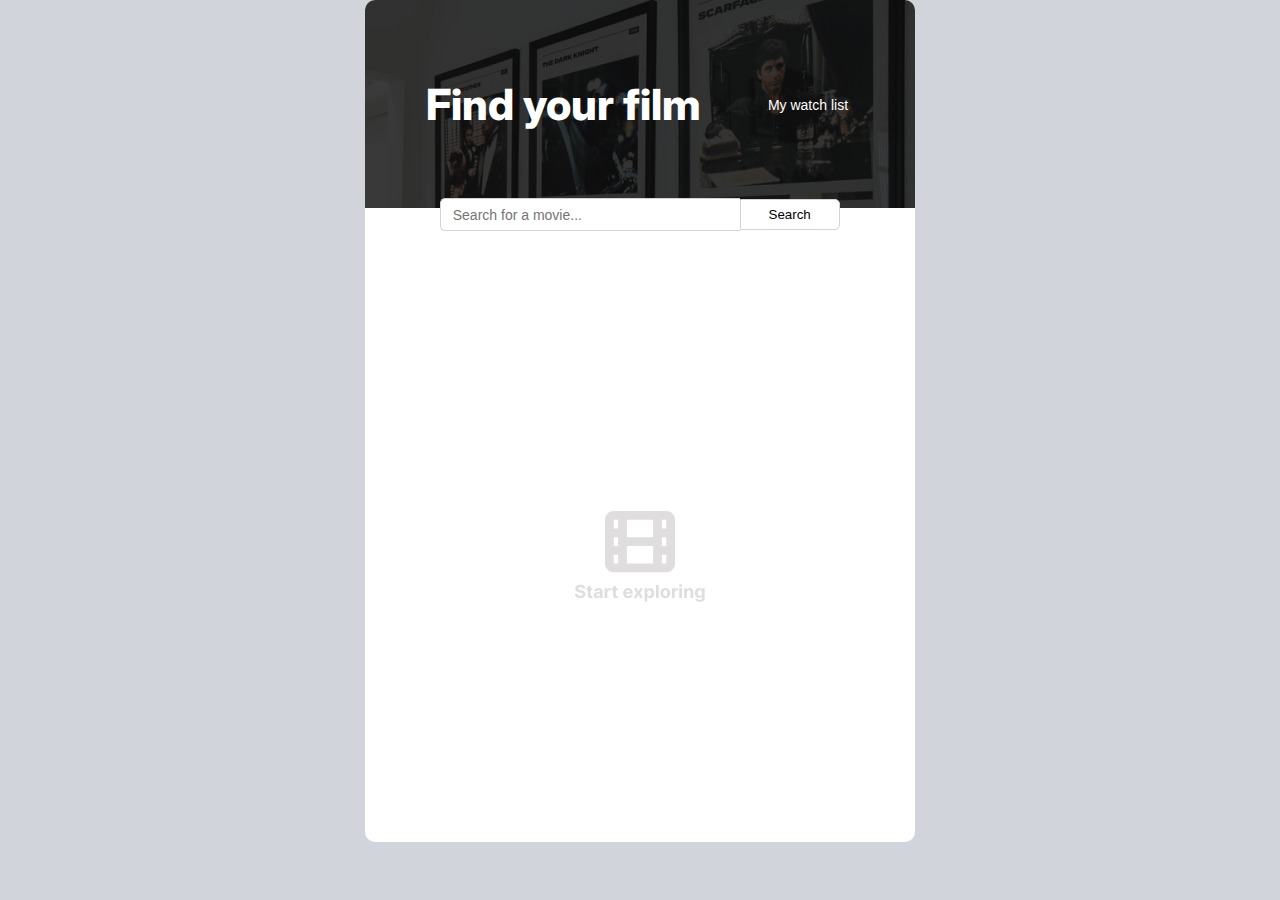
<file: index.html>
<!DOCTYPE html>
<html lang="en">

<head>
    <meta charset="UTF-8">
    <meta http-equiv="X-UA-Compatible" content="IE=edge">
    <meta name="viewport" content="width=device-width, initial-scale=1.0">
    <title>Document</title>
    <link rel="stylesheet" href="styles.css">
    <link rel="preconnect" href="https://fonts.googleapis.com">
    <link rel="preconnect" href="https://fonts.gstatic.com" crossorigin>
    <link href="https://fonts.googleapis.com/css2?family=Inter:wght@400;500;700;800&display=swap" rel="stylesheet">
</head>

<body>
    <header>
        <h1>Find your film</h1>
        <a href="watchlist.html">
            <button>My watch list</button>
        </a>

    </header>
    <form action="" method="get">
        <input type="text" id="search" name="search" placeholder="Search for a movie...">
        <button type="submit" id="searchbtn">Search</button>
    </form>
    <section class="render">
        <div class="cont">
            <img src="/images/startexporting.png">
        </div>
    </section>
    <script src="index.js" type="module"></script>
</body>

</html>
</file>
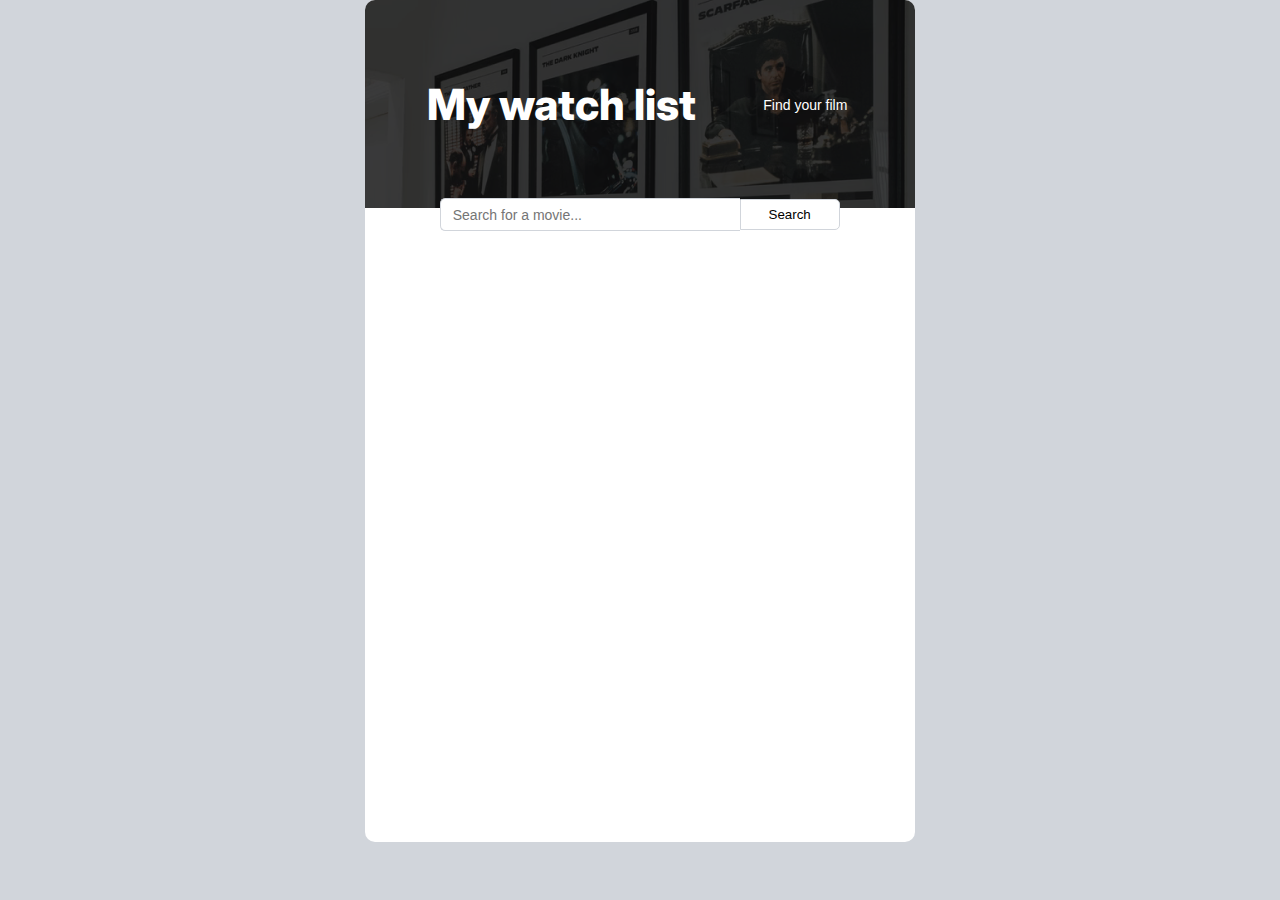
<file: watchlist.html>
<!DOCTYPE html>
<html lang="en">

<head>
    <meta charset="UTF-8">
    <meta http-equiv="X-UA-Compatible" content="IE=edge">
    <meta name="viewport" content="width=device-width, initial-scale=1.0">
    <title>Document</title>
    <link rel="stylesheet" href="styles.css">
    <link rel="preconnect" href="https://fonts.googleapis.com">
    <link rel="preconnect" href="https://fonts.gstatic.com" crossorigin>
    <link href="https://fonts.googleapis.com/css2?family=Inter:wght@400;500;700;800&display=swap" rel="stylesheet">
</head>

<body>
    <header>
        <h1>My watch list</h1>
        <a href="index.html">
            <button>Find your film</button>
        </a>
    </header>
    <form action="" method="get">
        <input type="text" id="search" name="search" placeholder="Search for a movie...">
        <button type="submit" id="searchbtn">Search</button>
    </form>
    <section class="render" id="w">
    </section>
    <script src="index.js" type="module"></script>
</body>

</html>
</file>
<file: styles.css>
*, *::before, *::after {
    box-sizing: border-box;
    margin: 0;    
}
html{
    background: #D1D5DB;
}

body{
    border-radius: 0.625em; /* 10px */
    position: relative;
    min-height: 48.6875em; /* 779px */
    width: 90%;
    max-width: 34.375em; /* 550px */
    margin: 0 auto;
    font-family: 'Inter', sans-serif;
    background: white;
}

header{
    border-radius: 0.625em 0.625em 0 0; /* 10px */
    color: white;
    display: flex;
    align-items: center;
    justify-content: space-evenly;
    background: url("images/header.png");
    background-color: rgba(0, 0, 0, 0.95);
    width: 34.375em; /* 550px */
    height: 13em; /* 208px */
    margin-bottom: 3.9375em; /* 63px */
}
header h1{
    font-weight: 800;
    font-size: 2.675rem; /* 42.8px */
}

header button{
    background: none;
    border: none;
    color: white;
    font-size: 0.875rem; /* 14px */
}

.render, .cont{
    width: 34.375em; /* 550px */
    min-height: 35.6875em; /* 571px */
    color: white;
}
.cont{
    display: flex;
    align-items: center;
    justify-content: center;
}

.err{
    font-size: 1.125rem; /* 18px */
    font-weight: 700;
    line-height: 1.25em; /* 20px */
    letter-spacing: 0em;
    text-align: center;
    color: #DFDDDD;
    width: 20.0625em; /* 321px */
    height: 2.5em; /* 40px */
}

form{
    position: absolute;
    top: 12.375em; /* 198px */
    left: 0;
    right: 0;
    margin: auto;
    display: flex;
    align-items: center;
    justify-content: center;
}

form input{
    font-size: 0.875rem; /* 14px */
    font-weight: 500;
    line-height: 1.25em; /* 20px */
    width: 21.375em; /* 342px */
    height: 2.375em; /* 38px */
    padding: 0.5625em 0.8125em; /* 9px 13px */
    border-radius: 0.375em 0 0 0.375em; /* 6px 0px 0px 6px */
    color: #6B7280;
    border: 1px solid #D1D5DB;
    border-right: none;
}

form button{
    border-radius: 0 0.375em 0.375em 0; /* 0px 6px 6px 0px */
    padding: 0.5625em 0.6875em; /* 9px 11px */
    border: 1px solid #D1D5DB;
    width: 7.5em; /* 120px */
    height: 2.375em; /* 38px */
    background: white;
    color: black;
}

form button:hover{
    background: #4B4B4B;
    color: white;
}

.render{
    display: flex;
    flex-direction: column;
    justify-content: start;
    align-items: center;
}

.film{
    width: 28.875em; /* 462px */
    height: 10.5em; /* 168px */
    border-bottom: 0.09375em solid #E5E7EB; /* 1.5px */
    color: black;
    display: flex;
    align-items: flex-start;
    margin-bottom: 1.2875em; /* 20.6px */
}

.img{
    width: 99px;
    height: 147.4px;
    border-radius: 2.3px;
}

.info{
    margin-left: 1.3125em; /* 21px */
}

.head{
    display: flex;
    align-items: center;
}

.head h3{
    font-size: 1.125rem; /* 18px */
    font-weight: 500;
    margin-right: 0.5em; /* 8px */
    max-width: 18.75em; /* 300px */
    display: flex;
    flex-wrap: wrap;
}

.head image{
    width: 0.9375em; /* 15px */
    height: 0.9375em; /* 15px */
}

.head p{
    margin-left: 0.25em; /* 4px */
    font-size: 0.875rem; /* 14px */
    font-weight: 400;
}

.discription{
    height: 1.25em; /* 20px */
    display: flex;
    align-items: center;
    justify-content: flex-start;
    font-size: 0.75rem; /* 12px */
    font-weight: 400;
    margin-top: 0.6875em; /* 11px */
    margin-bottom: 0.5em; /* 8px */
}

.discription .genre{
    margin-left: 1.25em; /* 20px */
    margin-right: 1.875em; /* 30px */
}
.watchlist{
    width: 4.5625em; /* 73px */
    height: 1.25em; /* 20px */
    display: flex;
    align-items: center;
    justify-content: center;
}
.watchlist p{
    margin-left: 0.3125em; /* 5px */
}

.watchlist:hover, header button:hover{
    color: #ff6f0f;
}

.summary{
    font-size: 0.875rem; /* 14px */
    font-weight: 400;
    color: #6B7280;
}
</file>
